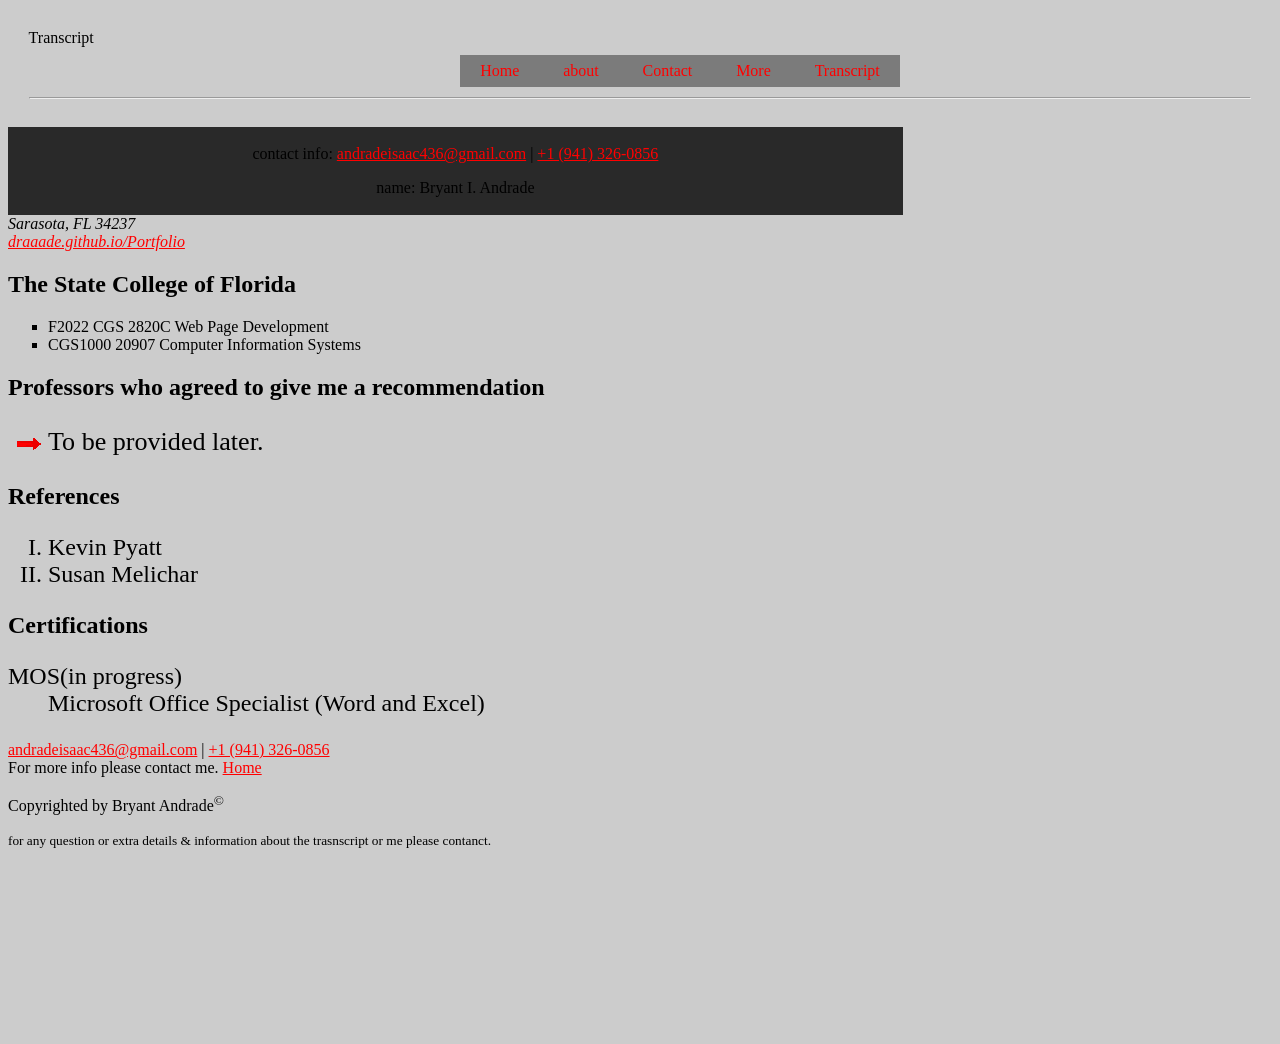
<file: src/transcript.html>
<!DOCTYPE html>
<html class="page">
<head>
  <title>Transcript</title>
  <meta charset="utf-8">
  <meta name="author" content="Bryant I. Andrade">
  <meta name="portfolio" content="a portfolio to show my experience">
  <meta name="description" content="a simple portfolio page">
  <meta name="viewport" content="width=device-width, initial-scale=1.0">
  <link rel="stylesheet" href="transcript.css">
</head>

<body class="body">
  
  <header class="header">
    Transcript
      <ul class="list-nav responsive-nav">
        <li>
          <a class="selected" href="index.html">Home</a>
        </li>
        <li>
          <a class="selected" href="about.html">about</a>
        </li>
        <li>
          <a class="selected" href=#main>Contact</a>
        </li>
        <li>
          <a class="selected" href=#misc>More</a>
        </li>
        <li>
          <a class="selected" href="transcript.html">Transcript</a>
        </li>
      </ul>
    <hr class="divider">
  </header>

  <div id="main">
    <p>
      contact info:
      <a href="mailto:andradeisaac436@gmail.com">andradeisaac436@gmail.com</a> |
      <a href="tel:19413260856"> +1 (941) 326-0856</a>
    </p>
  <p>
    name: Bryant I. Andrade
  </p>
  </div> <!-- close wrapper -->

  <div id="misc">
  <address>
  Sarasota, FL 34237<br>
  <a href="mailto:mailto:andradeisaac436@gmail.com">draaade.github.io/Portfolio</a>
  </address>
  </div> <!-- close wrapper -->

  <h2>The State College of Florida</h2>
  <ul class="custom-square-list">
    <li>F2022 CGS 2820C Web Page Development</li>
    <li>CGS1000 20907 Computer Information Systems</li>
  </ul>

  <h2>Professors who agreed to give me a recommendation</h2>
    <ul class="list-medium custom-image-list" id="imageList">
      <li>To be provided later.</li>
    </ul>
  <h2>References</h2>
    <ol class="list-medium custom-ol-list" start=1>
      <li>Kevin Pyatt</li>
      <li>Susan Melichar</li>
    </ol>
  <h2 class="section-header">
    Certifications
  </h2>
  <dl class="list-medium">
    <dt>MOS(in progress)</dt>
    <dd>Microsoft Office Specialist (Word and Excel)</dd>
  </dl>

  <footer id="contacts" class="footer">
    <a href="mailto:andradeisaac436@gmail.com">andradeisaac436@gmail.com</a> |
    <a href="tel:19413260856"> +1 (941) 326-0856</a><br>
    <span id="more-info"> For more info please contact me.</span>
    <a href="#main" class="footer-home">Home</a>
    <p> Copyrighted by Bryant Andrade<sup>&copy;</sup></p>
    <p> <small>for any question or extra details &amp; information about the trasnscript or me please contanct.</small> </p>
  </footer>
</body>
</html>
</file>
<file: src/transcript.css>
.body {
height:1028px;
background: rgba(0,0,0,0.2);
}

a:link {
  color: red;
}

a:visited {
  color: red;
}

#main {
  background-color: rgba(0, 0, 0, 0.8);
  width:70%;
  text-align:center;
  padding: 2px 5px;
}

.header {
padding:1.63%;
}

.custom-image-list{
list-style-image: url("images/arrow2.png");
}

#imageList {
list-style-image: url("images/arrow2.png");
font-size:1.63rem;
}

.custom-square-list {
list-style:square;
}

.custom-ol-list {
list-style-type:upper-roman;
}

.list-medium {
  font-size: 1.5rem;
}

.header .list-nav li{
background-color:rgba(0,0,0,0.4);
padding:0.63%;
}

.responsive-nav {
list-style:none;
width:100%;
text-align:center
}

.responsive-nav a {
display:block;
padding:1%;
width:100%;
text-decoration:none;
}

.responsive-nav {
float:left;
display:block;
}

@media only screen and (min-width:640px){
.responsive-nav a {display:inline;}
.responsive-nav li {display:inline;
}
}
</file>
